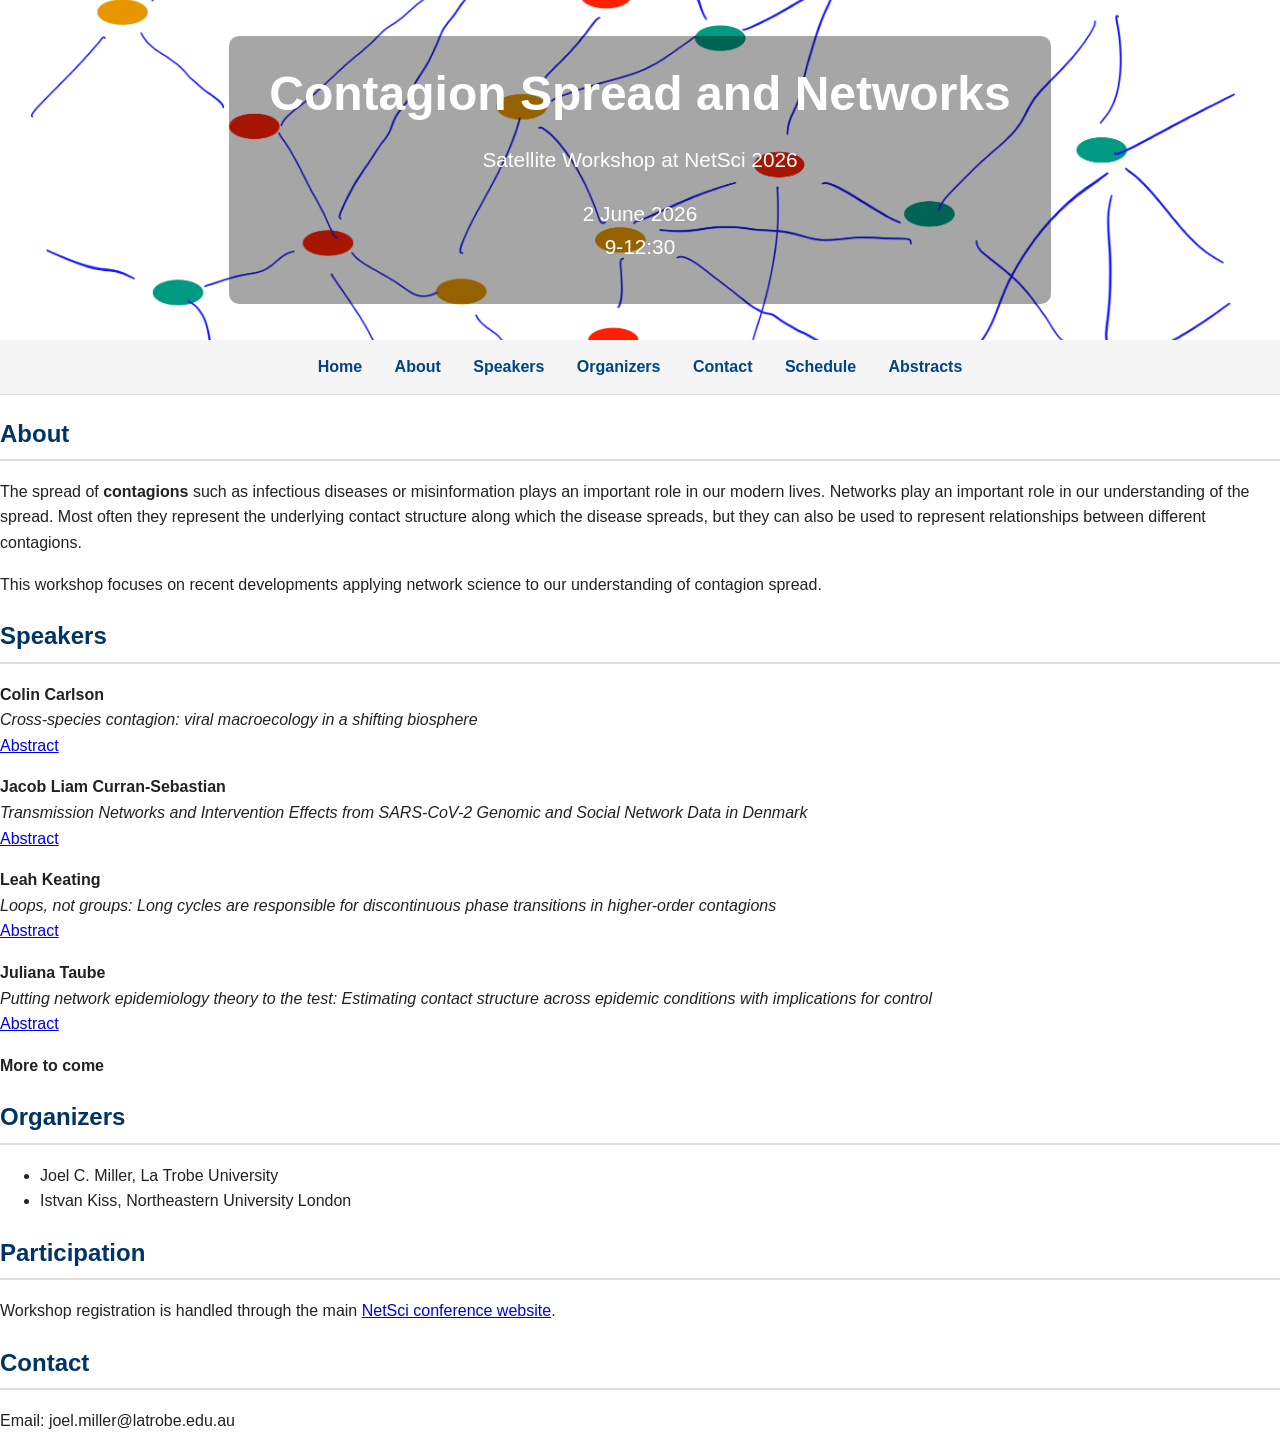
<file: index.html>
<!DOCTYPE html>
<html>
<head>
  <meta charset="UTF-8">
  <title>Epidemics on Networks Workshop</title>

  <link rel="stylesheet" href="style.css">
</head>

<body>

  
<header class="hero">
  <div class="overlay">
    <h1>Contagion Spread and Networks</h1>
    <p>Satellite Workshop at NetSci 2026</p>
    <P>2 June 2026<BR>
       9-12:30
    </P>
  </div>
</header>


<nav>
  <a href="index.html">Home</a>
  <a href="#about">About</a>
  <a href="#speakers">Speakers</a>
  <a href="#organizers">Organizers</a>
  <a href="#contact">Contact</a>
  <a href="schedule.html">Schedule</a>
  <a href="abstracts.html">Abstracts</a>
</nav>

<h2 id="about">About</h2>
<p>
  The spread of <strong>contagions</strong> such as infectious diseases or misinformation plays an important role in our modern lives.  
  Networks play an important role in our understanding of the spread.  Most often they represent the underlying contact structure along which the
  disease spreads, but they can also be used to represent relationships between different contagions.
</p>
  <P> This workshop focuses on recent developments applying network science to our understanding of contagion spread.</P>
  
<h2 id = "speakers">Speakers</h2>
<P>
  <strong>Colin Carlson</strong> <BR>
  <em>Cross-species contagion: viral macroecology in a shifting biosphere</em>
<BR>
  <a href="abstracts.html#colin-carlson">Abstract</a></P>
<P>
  <strong>Jacob Liam Curran-Sebastian</strong><BR>
  <em>Transmission Networks and Intervention Effects from SARS-CoV-2 Genomic and Social Network Data in Denmark</em>
<BR>
  <a href="abstracts.html#jacob-liam-curran-sebastian">Abstract</a></P> 
<P>
  <strong>Leah Keating</strong><BR>
  <em>Loops, not groups: Long cycles are responsible for discontinuous phase transitions in higher-order contagions</em>
<BR>
  <a href="abstracts.html#leah-keating">Abstract</a></P>
<P>
  <strong>Juliana Taube</strong> <BR>
  <em>Putting network epidemiology theory to the test: Estimating contact structure across epidemic conditions with implications for control</em>
 <BR>
  <a href="abstracts.html#juliana-taube">Abstract</a>
</P>
<P>
  <strong>More to come</strong> <BR>
</P>

<h2 id="organizers">Organizers</h2>
<ul>
  <li>Joel C. Miller, La Trobe University</li>
  <li>Istvan Kiss, Northeastern University London</li>
</ul>


<h2 id = "participation">Participation</h2>
<p>Workshop registration is handled through the main <A HREF = "https://www.netsci2026.com/registration">NetSci conference website</A>.</p>

<h2 id = "contact">Contact</h2>
<p>Email: joel.miller@latrobe.edu.au</p>
</file>
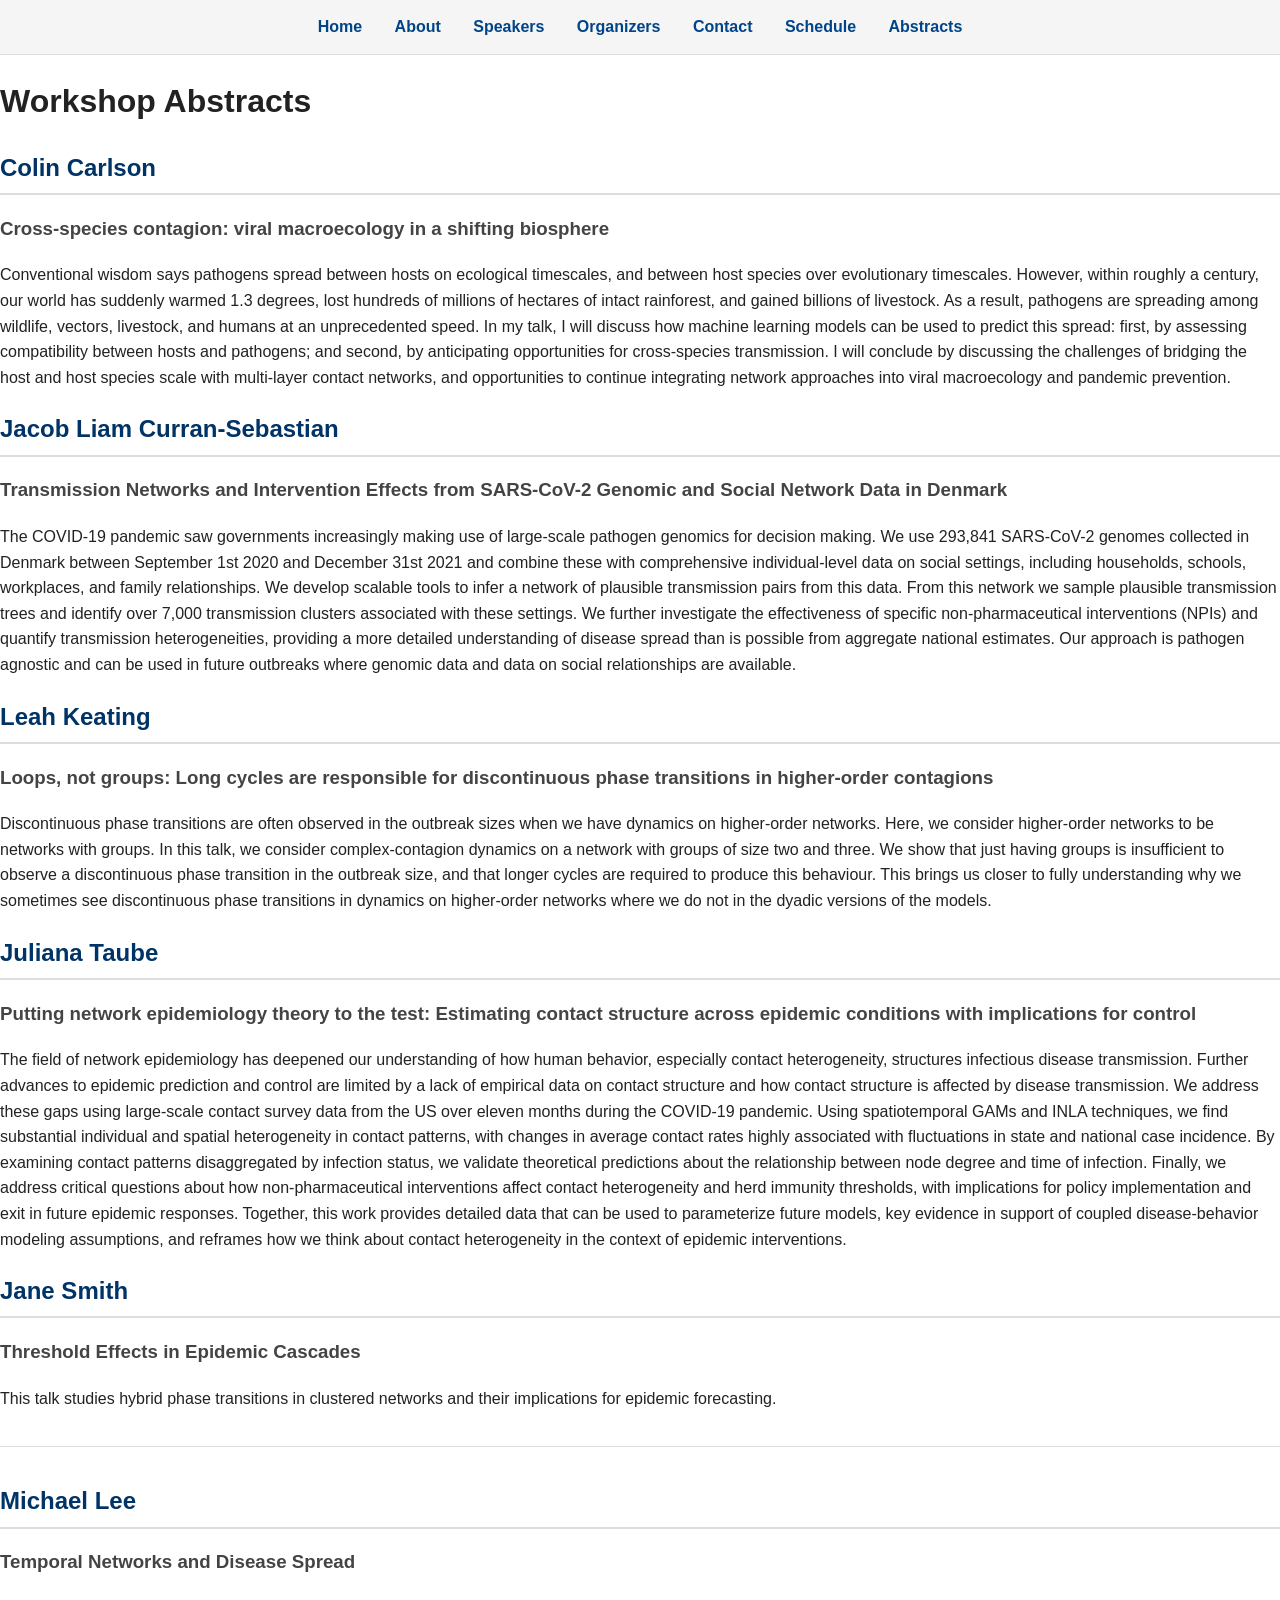
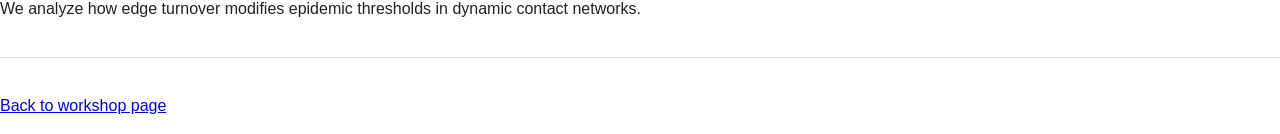
<file: abstracts.html>
<!DOCTYPE html>

<html>
<head>
  <title>Workshop Abstracts</title>
  
  <link rel="stylesheet" href="style.css">
</head>

<body>

<nav>
  <a href="index.html">Home</a>
  <a href="#about">About</a>
  <a href="#speakers">Speakers</a>
  <a href="#organizers">Organizers</a>
  <a href="#contact">Contact</a>
  <a href="schedule.html">Schedule</a>
  <a href="abstracts.html">Abstracts</a>
</nav>

<h1>Workshop Abstracts</h1>
  <H2 id="colon-carlson">Colin Carlson</H2>
  <H3>Cross-species contagion: viral macroecology in a shifting biosphere</H2>
<p>
  Conventional wisdom says pathogens spread between hosts on ecological timescales, and between host species over evolutionary timescales. However, within roughly a century, our world has suddenly warmed 1.3 degrees, lost hundreds of millions of hectares of intact rainforest, and gained billions of livestock. As a result, pathogens are spreading among wildlife, vectors, livestock, and humans at an unprecedented speed. In my talk, I will discuss how machine learning models can be used to predict this spread: first, by assessing compatibility between hosts and pathogens; and second, by anticipating opportunities for cross-species transmission. I will conclude by discussing the challenges of bridging the host and host species scale with multi-layer contact networks, and opportunities to continue integrating network approaches into viral macroecology and pandemic prevention.
</p>
  <H2 id = "jacob-liam-curran-sebastian">Jacob Liam Curran-Sebastian</H2>
  <h3>Transmission Networks and Intervention Effects from SARS-CoV-2 Genomic and Social Network Data in Denmark</h3>
<p>
  The COVID-19 pandemic saw governments increasingly making use of large-scale pathogen genomics for decision making. We use 293,841 SARS-CoV-2 genomes collected in Denmark between September 1st 2020 and December 31st 2021 and combine these with comprehensive individual-level data on social settings, including households, schools, workplaces, and family relationships. We develop scalable tools to infer a network of plausible transmission pairs from this data. From this network we sample plausible transmission trees and identify over 7,000 transmission clusters associated with these settings. We further investigate the effectiveness of specific non-pharmaceutical interventions (NPIs) and quantify transmission heterogeneities, providing a more detailed understanding of disease spread than is possible from aggregate national estimates. Our approach is pathogen agnostic and can be used in future outbreaks where genomic data and data on social relationships are available. 
</p></P> 
<h2 id="leah-keating">Leah Keating</h2>
  <h3>Loops, not groups: Long cycles are responsible for discontinuous phase transitions in higher-order contagions</h3>
<p>
  Discontinuous phase transitions are often observed in the outbreak sizes when we have dynamics on higher-order networks. Here, we consider higher-order networks to be networks with groups. In this talk, we consider complex-contagion dynamics on a network with groups of size two and three. We show that just having groups is insufficient to observe a discontinuous phase transition in the outbreak size, and that longer cycles are required to produce this behaviour. This brings us closer to fully understanding why we sometimes see discontinuous phase transitions in dynamics on higher-order networks where we do not in the dyadic versions of the models.
</p>
</P>
<h2 id="juliana-taube">Juliana Taube</h2>
  <h3>Putting network epidemiology theory to the test: Estimating contact structure across epidemic conditions with implications for control</h3>
<p>
  The field of network epidemiology has deepened our understanding of how human behavior, especially contact heterogeneity, structures infectious disease transmission. Further advances to epidemic prediction and control are limited by a lack of empirical data on contact structure and how contact structure is affected by disease transmission. We address these gaps using large-scale contact survey data from the US over eleven months during the COVID-19 pandemic. Using spatiotemporal GAMs and INLA techniques, we find substantial individual and spatial heterogeneity in contact patterns, with changes in average contact rates highly associated with fluctuations in state and national case incidence. By examining contact patterns disaggregated by infection status, we validate theoretical predictions about the relationship between node degree and time of infection. Finally, we address critical questions about how non-pharmaceutical interventions affect contact heterogeneity and herd immunity thresholds, with implications for policy implementation and exit in future epidemic responses. Together, this work provides detailed data that can be used to parameterize future models, key evidence in support of coupled disease-behavior modeling assumptions, and reframes how we think about contact heterogeneity in the context of epidemic interventions.
</p>

<h2 id="jane-smith">Jane Smith</h2>

<h3>Threshold Effects in Epidemic Cascades</h3>

<p>
This talk studies hybrid phase transitions in clustered
networks and their implications for epidemic forecasting.
</p>

<hr>

<h2 id="michael-lee">Michael Lee</h2>

<h3>Temporal Networks and Disease Spread</h3>

<p>
We analyze how edge turnover modifies epidemic thresholds
in dynamic contact networks.
</p>

<hr>

<p>
  <a href="index.html">Back to workshop page</a>
</p>

</body>
</html>
</file>
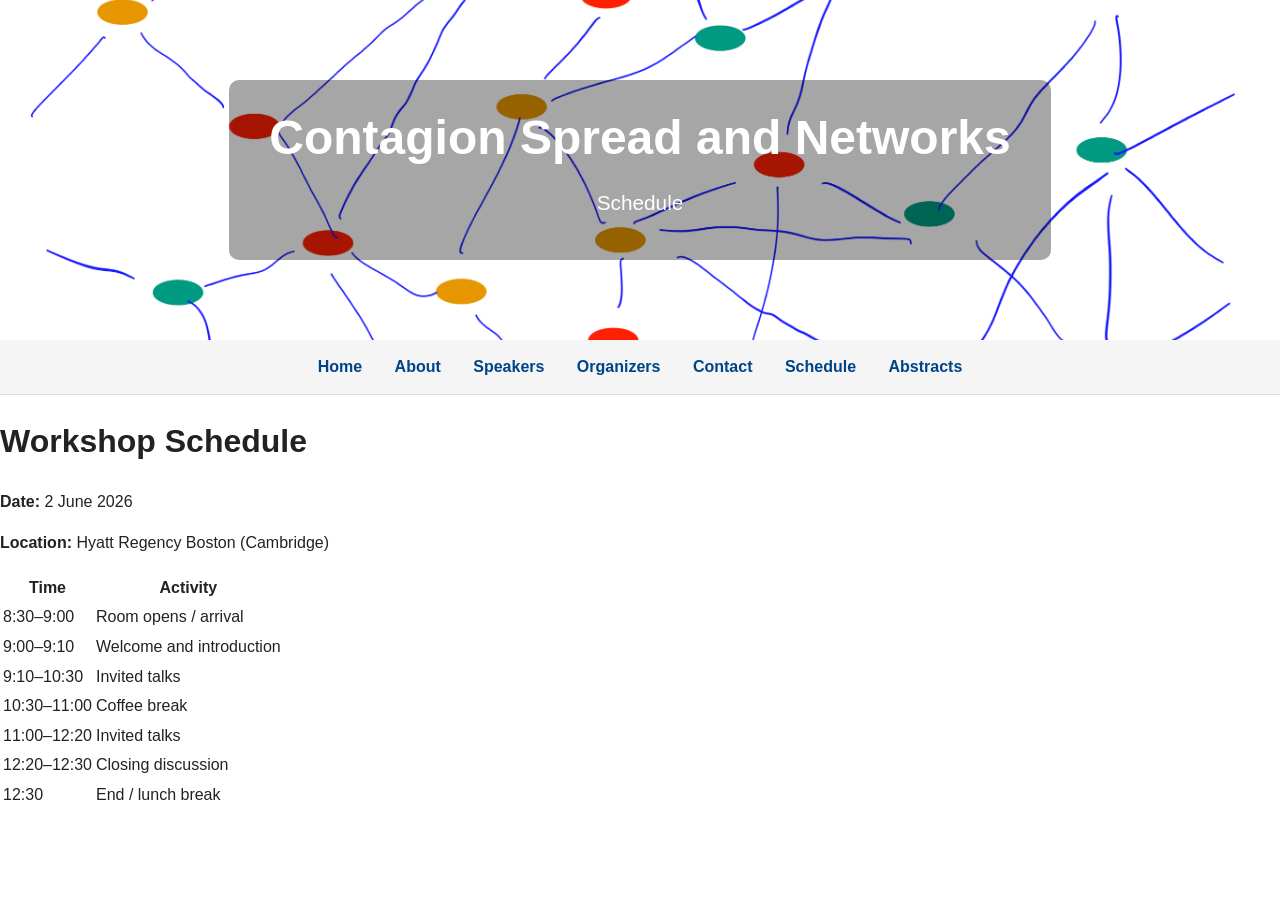
<file: schedule.html>
<!DOCTYPE html>
<html>
<head>
  <meta charset="UTF-8">
  <title>Epidemics on Networks Workshop</title>

  <link rel="stylesheet" href="style.css">
</head>

<body>

<header class="hero">
  <div class="overlay">
    <h1>Contagion Spread and Networks</h1>
    <p>Schedule</p>
  </div>
</header>

<nav>
  <a href="index.html">Home</a>
  <a href="#about">About</a>
  <a href="#speakers">Speakers</a>
  <a href="#organizers">Organizers</a>
  <a href="#contact">Contact</a>
  <a href="schedule.html">Schedule</a>
  <a href="abstracts.html">Abstracts</a>
</nav>


<h1>Workshop Schedule</h1>
  <p><strong>Date:</strong> 2 June 2026</p>
  <p><strong>Location:</strong> Hyatt Regency Boston (Cambridge)</p>
  <table>
    <thead>
      <tr>
        <th>Time</th>
        <th>Activity</th>
      </tr>
    </thead>
    <tbody>
      <tr>
        <td>8:30–9:00</td>
        <td>Room opens / arrival</td>
      </tr>
      <tr>
        <td>9:00–9:10</td>
        <td>Welcome and introduction</td>
      </tr>
      <tr>
        <td>9:10–10:30</td>
        <td>Invited talks</td>
      </tr>
      <tr>
        <td>10:30–11:00</td>
        <td>Coffee break</td>
      </tr>
      <tr>
        <td>11:00–12:20</td>
        <td>Invited talks</td>
      </tr>
      <tr>
        <td>12:20–12:30</td>
        <td>Closing discussion</td>
      </tr>
      <tr>
        <td>12:30</td>
        <td>End / lunch break</td>
      </tr>
    </tbody>
  </table>

</body>
</html>
</file>
<file: style.css>
body {
  margin: 0;
  padding: 0;

  font-family: Arial, Helvetica, sans-serif;
  line-height: 1.6;

  color: #222;
  background-color: #ffffff;
}

/* Main content width */
main,
section {
  max-width: 950px;
  margin-left: auto;
  margin-right: auto;
  padding-left: 20px;
  padding-right: 20px;
}

/* Banner */
.hero {
  position: relative;

  height: 340px;

  background-image: url("netscibackground.png");
  background-size: cover;
  background-position: center;

  display: flex;
  align-items: center;
  justify-content: center;
}

/* Title overlay */
.overlay {
  text-align: center;

  color: white;

  background: rgba(0, 0, 0, 0.35);

  padding: 20px 40px;

  border-radius: 10px;
}

.overlay h1 {
  margin: 0;

  font-size: 3em;
  font-weight: bold;
}

.overlay p {
  margin-top: 10px;

  font-size: 1.3em;
}

/* Navigation bar below banner */
nav {
  background-color: #f5f5f5;

  border-bottom: 1px solid #dddddd;

  text-align: center;

  padding-top: 14px;
  padding-bottom: 14px;
}

nav a {
  margin-left: 14px;
  margin-right: 14px;

  text-decoration: none;

  color: #004488;

  font-weight: bold;

  font-size: 1rem;
}

nav a:hover {
  color: #cc5500;
}

/* Sections */
section {
  margin-top: 45px;
  margin-bottom: 45px;
}

h2 {
  border-bottom: 2px solid #dddddd;

  padding-bottom: 6px;

  margin-bottom: 18px;

  color: #003366;
}

h3 {
  color: #444444;
}

/* Speaker entries */
.speaker {
  margin-bottom: 28px;
}

.speaker strong {
  font-size: 1.1rem;
}

.speaker em {
  color: #444444;
}

/* Abstract links */
.speaker a {
  text-decoration: none;

  color: #0066aa;
}

.speaker a:hover {
  text-decoration: underline;
}

/* Horizontal rule styling */
hr {
  border: none;

  border-top: 1px solid #dddddd;

  margin-top: 35px;
  margin-bottom: 35px;
}

/* Footer */
footer {
  margin-top: 60px;
  margin-bottom: 30px;

  text-align: center;

  color: #777777;

  font-size: 0.9rem;
}

/* Responsive layout */
@media (max-width: 700px) {

  .hero {
    height: 240px;
  }

  .overlay h1 {
    font-size: 2em;
  }

  .overlay p {
    font-size: 1rem;
  }

  nav a {
    display: inline-block;

    margin-top: 6px;
    margin-bottom: 6px;
  }
}
</file>
